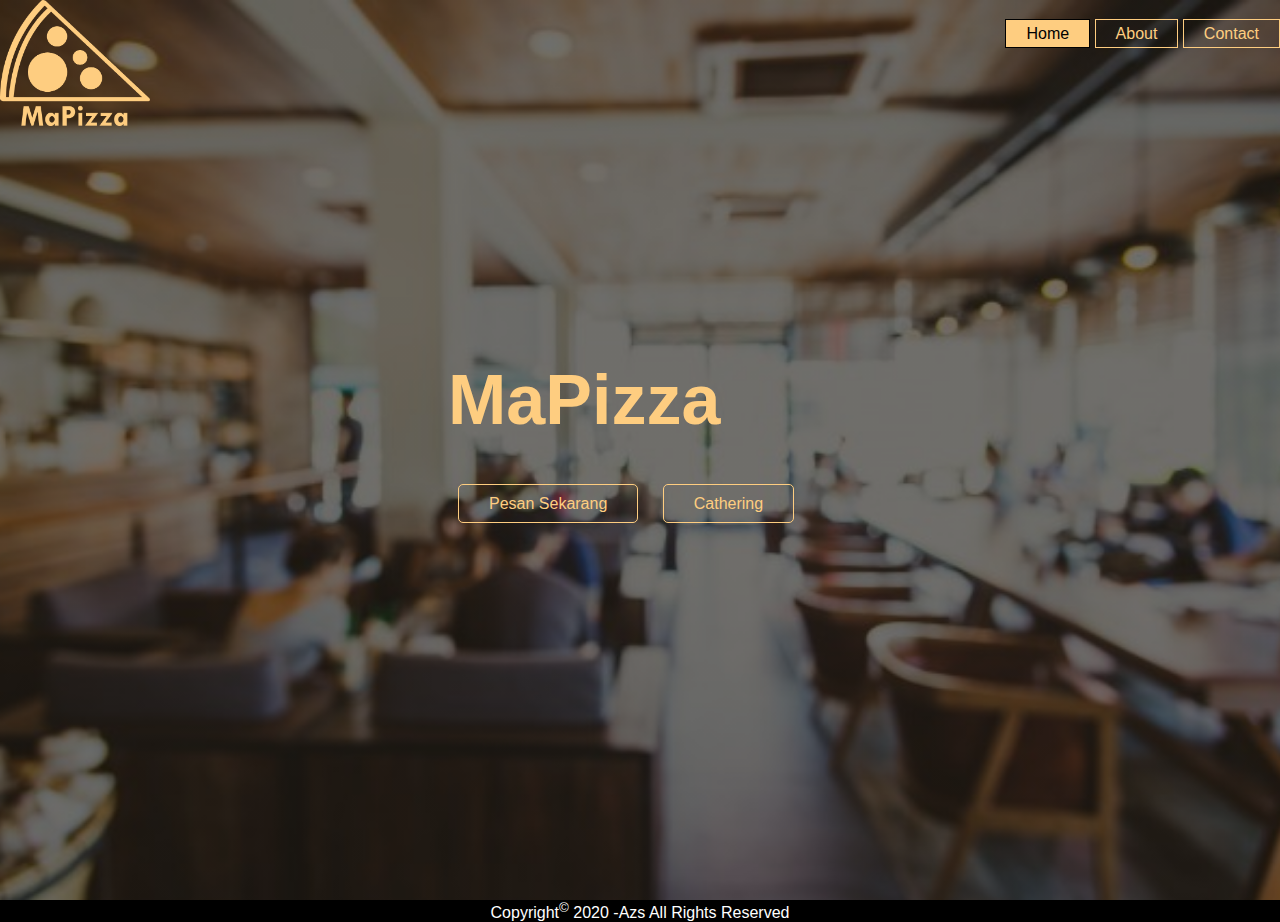
<file: index.html>
<!DOCTYPE html>
<html>
<head>
	<title>MaPizza</title>
	<link rel="stylesheet" type="text/css" href="style.css">
</head>
<body>
	<header>
		<div class="Main">
			<div class="logo"><img src="mapizza.png"></div>
			<ul>
				<li class="active"><a href="#">Home</a></li>
				<li>
					<a href="About.html">About</a>
					
				</li>
				<li><a href="#">Contact</a></li>
			</ul>
		</div>
		<div class="title">
			<h1>MaPizza</h1>
		</div>
		<div class="button">
			<a href="order.html" class="btn1">Pesan Sekarang</a>
			<a href="cathering.html" class="btn2">Cathering</a>
		</div>
	</header>
	<footer>
		<p align="center" style="color: #fff">Copyright<sup>©</sup> 2020 -Azs All Rights Reserved</p>
	</footer>
</body>
</html>
</file>
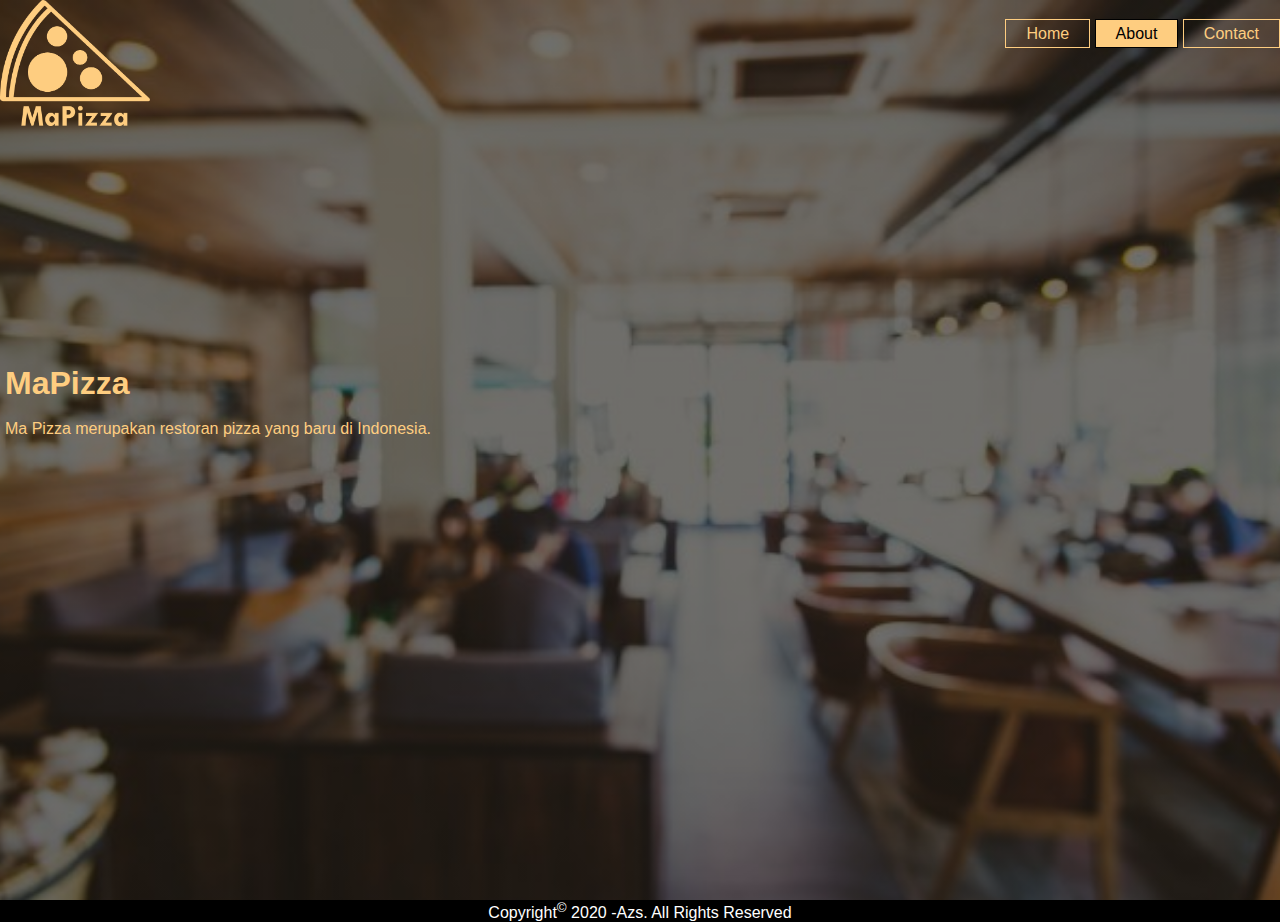
<file: About.html>
<!DOCTYPE html>
<html>
<head>
	<title>About</title>
	<link rel="stylesheet" type="text/css" href="style.css">
</head>
<body>
	<header>
		<div class="Main">
			<div class="logo"><img src="mapizza.png"></div>
			<ul>
				<li><a href="index.html">Home</a></li>
				<li class="active"><a href="#">About</a></li>
				<li><a href="#">Contact</a></li>
			</ul>
		</div>
		<div class="text">
			<p align="center">
				<h1>MaPizza</h1><br>
				Ma Pizza merupakan restoran pizza yang baru di Indonesia.
			</p>
		</div>
	</header>
	<footer>
		<p align="center" style="color: #fff">Copyright<sup>©</sup> 2020 -Azs. All Rights Reserved</p>
	</footer>
</body>
</html>
</file>
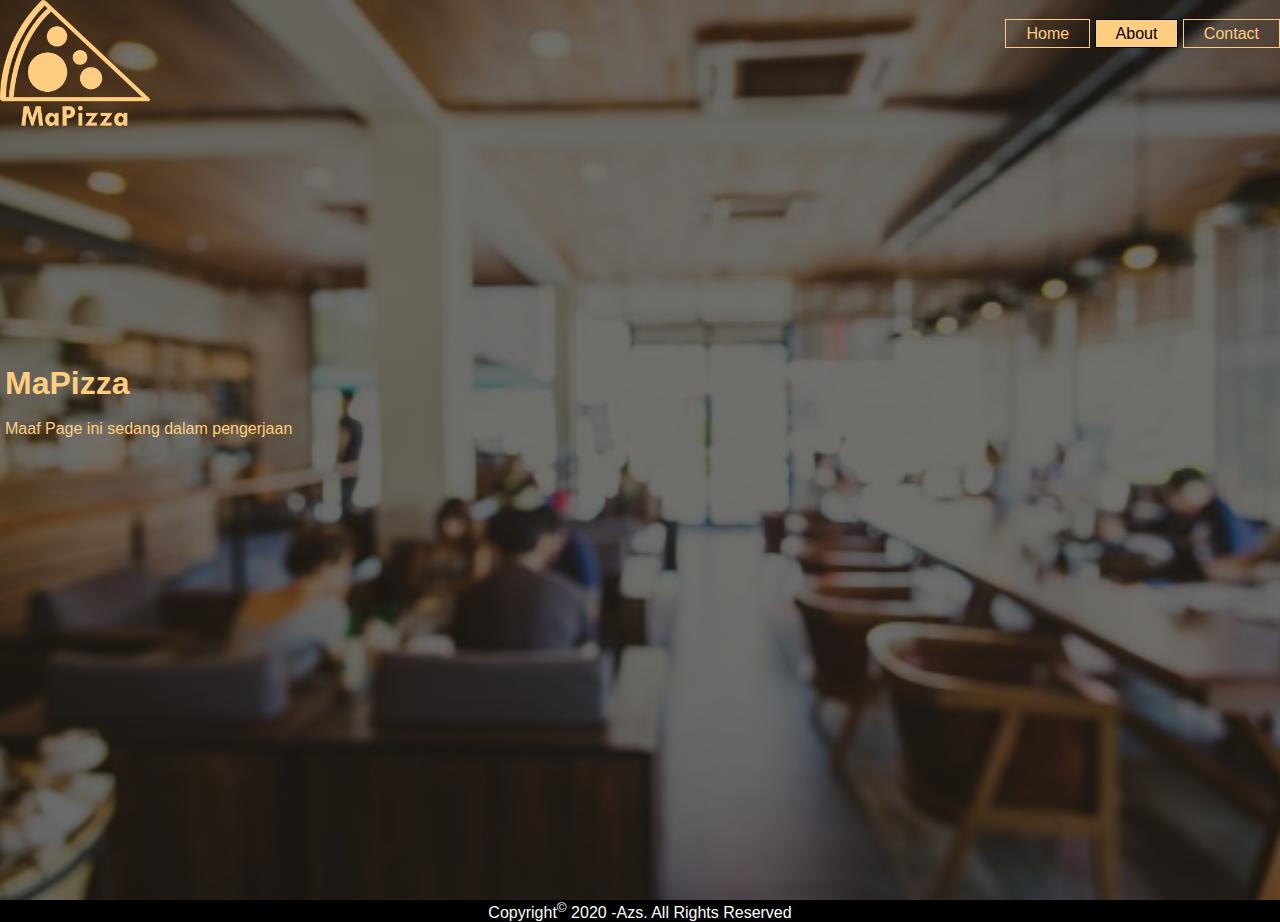
<file: cathering.html>
<!DOCTYPE html>
<html>
<head>
	<title>About</title>
	<link rel="stylesheet" type="text/css" href="style.css">
</head>
<body>
	<header>
		<div class="Main">
			<div class="logo"><img src="mapizza.png"></div>
			<ul>
				<li><a href="index.html">Home</a></li>
				<li class="active"><a href="#">About</a></li>
				<li><a href="#">Contact</a></li>
			</ul>
		</div>
		<div class="text">
			<p align="center">
				<h1>MaPizza</h1><br>
				Maaf Page ini sedang dalam pengerjaan
			</p>
		</div>
	</header>
	<footer>
		<p align="center" style="color: #fff">Copyright<sup>©</sup> 2020 -Azs. All Rights Reserved</p>
	</footer>
</body>
</html>
</file>
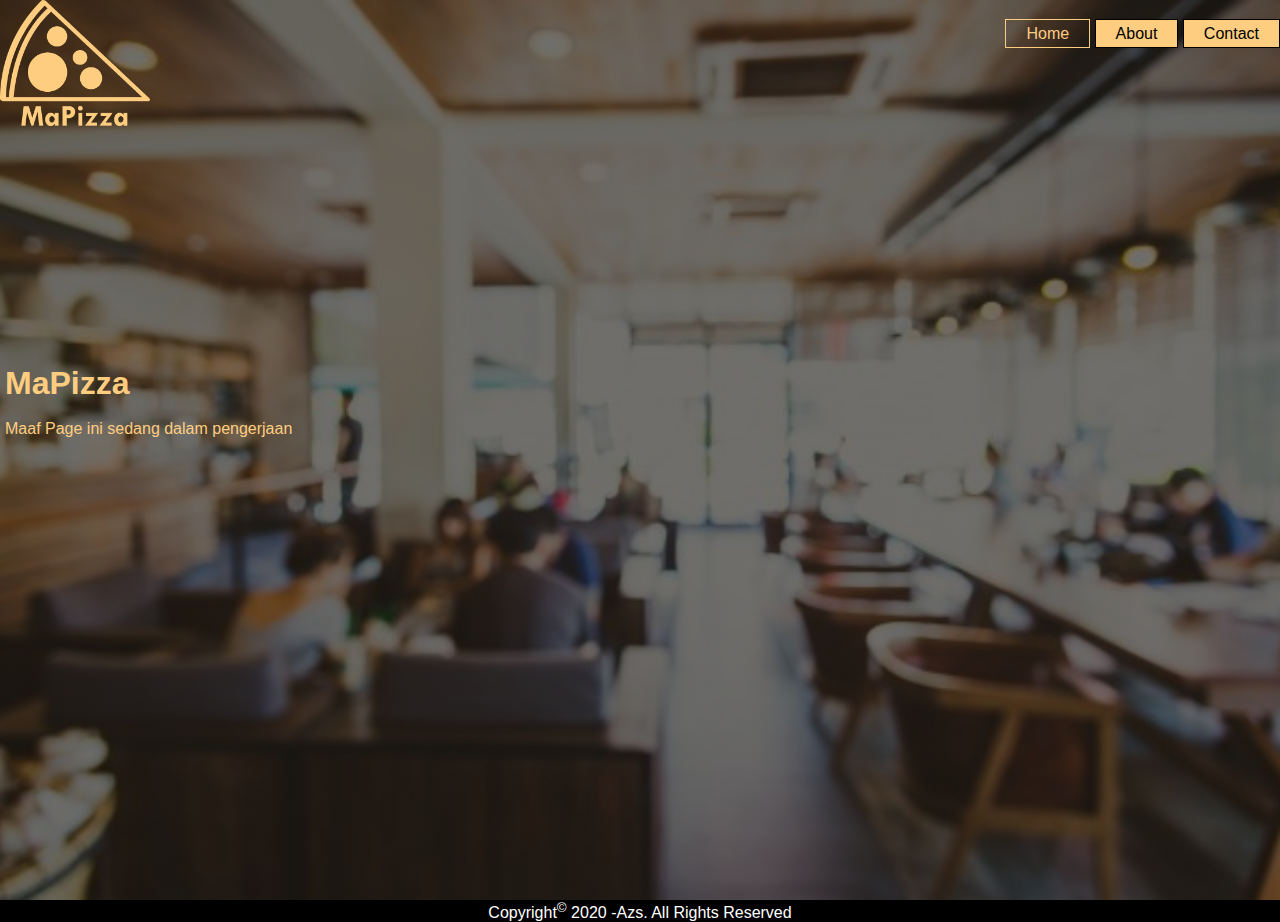
<file: contact.html>
<!DOCTYPE html>
<html>
<head>
	<title>About</title>
	<link rel="stylesheet" type="text/css" href="style.css">
</head>
<body>
	<header>
		<div class="Main">
			<div class="logo"><img src="mapizza.png"></div>
			<ul>
				<li><a href="index.html">Home</a></li>
				<li class="active"><a href="#">About</a></li>
				<li class="active"><a href="#">Contact</a></li>
			</ul>
		</div>
		<div class="text">
			<p align="center">
				<h1>MaPizza</h1><br>
				Maaf Page ini sedang dalam pengerjaan
			</p>
		</div>
	</header>
	<footer>
		<p align="center" style="color: #fff">Copyright<sup>©</sup> 2020 -Azs. All Rights Reserved</p>
	</footer>
</body>
</html>
</file>
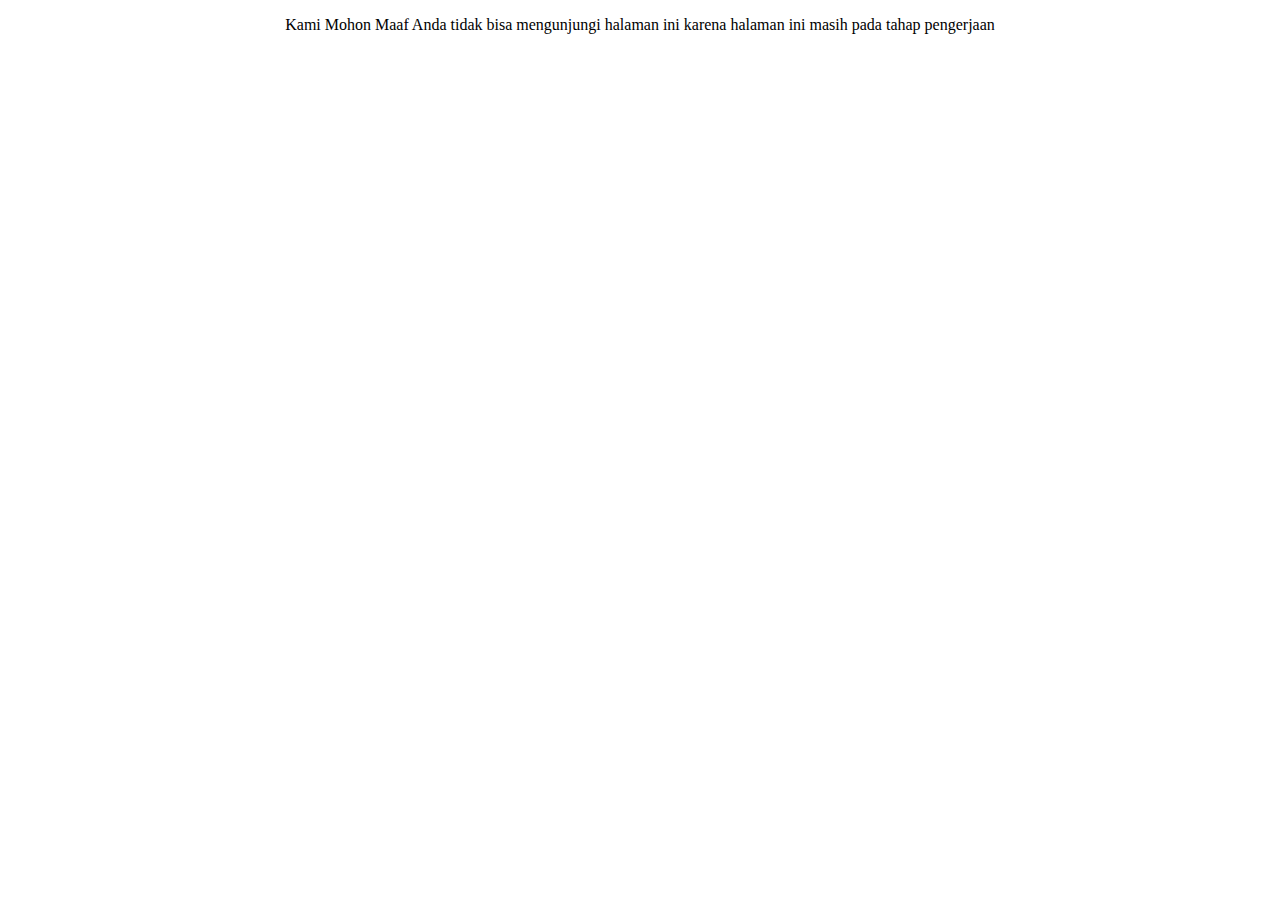
<file: order.html>
<!DOCTYPE html>
<html>
<head>
	<title></title>
</head>
<body1>
	<header>
		<p align="center">
			Kami Mohon Maaf Anda tidak bisa mengunjungi halaman ini karena halaman ini masih pada tahap pengerjaan
		</p>
	</header>
</body1>
</html>
</file>
<file: style.css>
*{
	margin: 0px;
	padding: 0px;
	font-family: sans-serif;
}
header{
	background-image: linear-gradient(rgba(0,0,0,0.5),rgba(0,0,0,0.5)), url(restoran.jpg);
	height: 100vh;
	background-size: cover;
	background-position: center;
}
ul{
	float: right;
	list-style-type: none;
	margin-top: 25px;
}
ul li{
	display:inline-block;
}
ul li a{
	text-decoration: none;
	color: #fecd80;
	padding: 5px 20px;
	border: 1px solid;
	transition: 0.6s;
	margin-top: 10px;
}
ul li a:hover{
	background-color: #fecd80;
	color: #000;
}
ul li.active a{
	background-color: #fecd80;
	color: #000;
}
.logo img{
	float: left;
	width: 150px;
	height: auto;
}
.main{
	max-width: 1200px;
	margin: center;
}
.text{
	position: absolute;
	text-align: justify;
	padding: 5px;
	transition: 0.6s;
	top: 40%;
	color: #fecd80;
}
.title{
	position: absolute;
	top: 40%;
	left: 35%;
	transform: translate(-50%;-50%);
}
.title h1{
	font-family: sans-serif;
	color: #fecd80;
	font-size: 70px;
}
.button{
	position: absolute;
	top: 55%;
	left:35%;
	transform: translate(-50%;-50%);
}
.btn1{
	border: 1px solid;
	padding: 10px 30px;
	color: #fecd80;
	text-decoration: none;
	transition: 0.6s ease;
	border-radius: 5px;
	margin: 10px;
}
.btn2{
	border: 1px solid;
	padding: 10px 30px;
	color: #fecd80;
	text-decoration: none;
	transition: 0.6s ease;
	border-radius: 5px;
	margin: 10px;
}
.btn1:hover{
	background: #fecd80;
	color: #000;
}
.btn2:hover{
	background: #fecd80;
	color: #000;
}
footer{
	background-color: #000;
}
</file>
